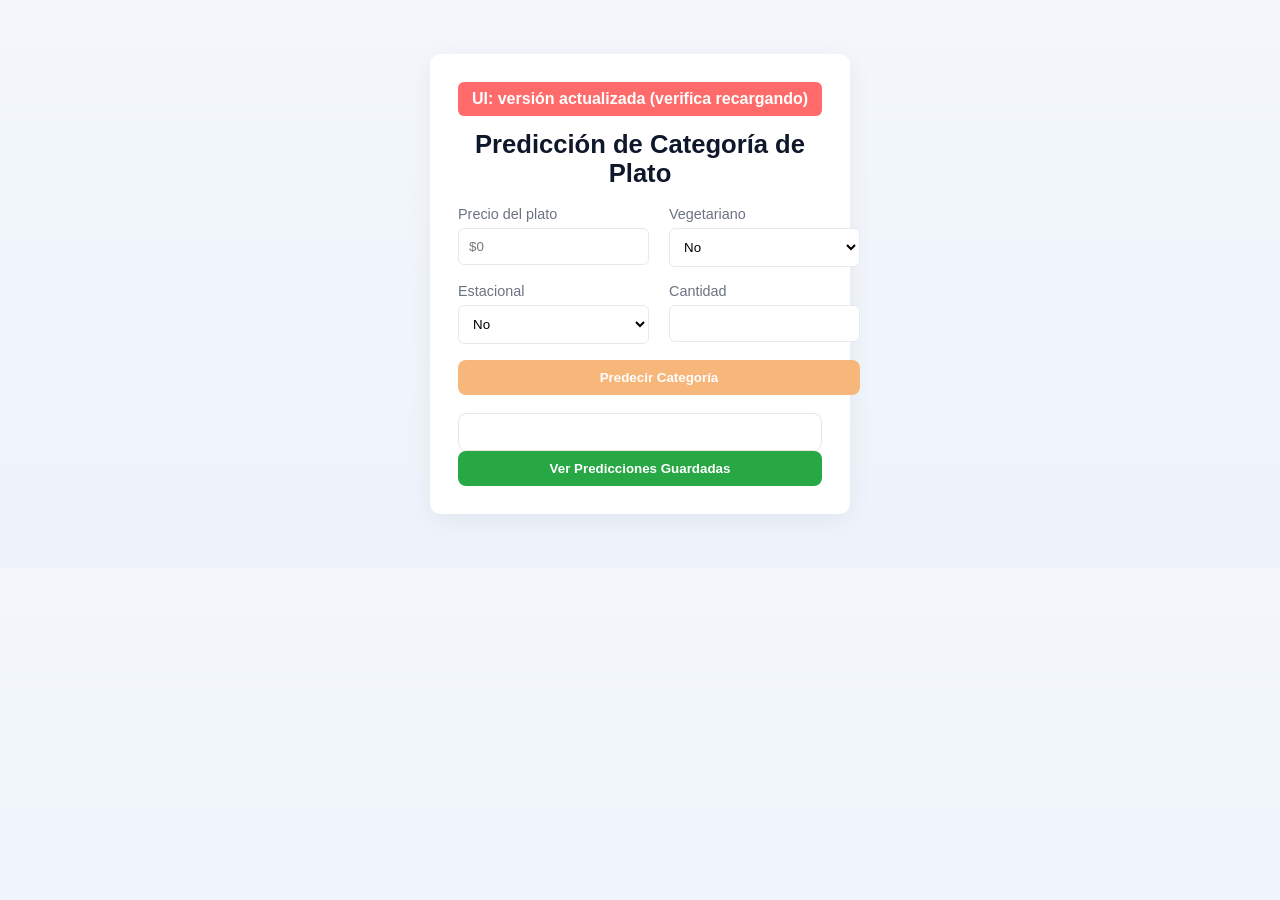
<file: backend-spring-boot/src/main/resources/static/index.html>
<!DOCTYPE html>
<html lang="es">
<head>
    <meta charset="UTF-8">
    <meta name="viewport" content="width=device-width, initial-scale=1.0">
    <title>Predicción de Categoría - Restaurante</title>
    <link rel="stylesheet" href="style.css">
</head>
<body>
    <div class="container">
        <!-- DEBUG BANNER: quitar después de verificar -->
        <div id="debug-banner" style="background:#ff6b6b;color:#fff;text-align:center;padding:8px;border-radius:6px;margin-bottom:14px;font-weight:700">UI: versión actualizada (verifica recargando)</div>
        <h1>Predicción de Categoría de Plato</h1>

        <form id="categoriaForm" class="form-grid">
            <div class="form-group">
                <label for="price">Precio del plato</label>
                <input type="text" id="price" name="price" placeholder="$0" required>
            </div>

            <div class="form-group">
                <label for="isVegetarian">Vegetariano</label>
                <select id="isVegetarian" name="isVegetarian" required>
                    <option value="false">No</option>
                    <option value="true">Sí</option>
                </select>
            </div>

            <div class="form-group">
                <label for="isSeasonal">Estacional</label>
                <select id="isSeasonal" name="isSeasonal" required>
                    <option value="false">No</option>
                    <option value="true">Sí</option>
                </select>
            </div>

            <div class="form-group">
                <label for="quantity">Cantidad</label>
                <input type="number" id="quantity" name="quantity" min="1" required>
            </div>

            <div class="form-actions">
                <button type="submit" class="btn btn-primary">Predecir Categoría</button>
            </div>
        </form>

        <div id="resultado" class="resultado-card" aria-live="polite"></div>

        <button type="button" id="verPrediccionesBtn" class="btn btn-success">Ver Predicciones Guardadas</button>
        <div id="prediccionesContainer" class="predicciones" style="display: none;">
            <h2>Predicciones Guardadas</h2>
            <div id="prediccionesList" class="table-responsive"></div>
        </div>

    </div>
    <script>
        // Función para formatear el precio con puntos de miles y signo de peso
        function formatPrice(value) {
            // Remover caracteres no numéricos excepto punto y coma
            let num = value.replace(/[^\d.,]/g, '');
            // Remover puntos y comas para obtener el número puro
            num = num.replace(/[.,]/g, '');
            // Convertir a número
            const number = parseInt(num) || 0;
            // Formatear con puntos de miles
            const formatted = number.toLocaleString('es-ES');
            return '$' + formatted;
        }

        // Evento para formatear el precio en tiempo real
        document.getElementById('price').addEventListener('input', function(e) {
            const input = e.target;
            const cursorPos = input.selectionStart;
            const rawValue = input.value.replace(/[^\d]/g, ''); // Solo números
            const formatted = formatPrice(rawValue);
            input.value = formatted;
            // Mantener la posición del cursor
            const newCursorPos = formatted.length - (input.value.length - cursorPos);
            input.setSelectionRange(newCursorPos, newCursorPos);
        });

        document.getElementById('categoriaForm').addEventListener('submit', async function(e) {
            e.preventDefault();
            const resultadoDiv = document.getElementById('resultado');
            resultadoDiv.innerHTML = ''; // Limpiar resultado anterior

            // Extraer el valor numérico del precio formateado
            const priceFormatted = document.getElementById('price').value;
            const priceNumeric = parseFloat(priceFormatted.replace(/[$.]/g, '').replace(',', '.')) || 0;

            const data = {
                price: priceNumeric,
                isVegetarian: document.getElementById('isVegetarian').value === 'true',
                isSeasonal: document.getElementById('isSeasonal').value === 'true',
                quantity: parseInt(document.getElementById('quantity').value)
            };

            try {
                const response = await fetch('/api/categoria/prediccion', {
                    method: 'POST',
                    headers: { 'Content-Type': 'application/json' },
                    body: JSON.stringify(data)
                });

                if (!response.ok) {
                    const errorData = await response.json();
                    throw new Error(errorData.message || 'Ocurrió un error en la predicción.');
                }

                const result = await response.json();
                const categoria = result.predictedCategory.replace(/_/g, ' ');
                const confianza = result.confidence !== undefined ? result.confidence.toFixed(2) : null;

                let mensaje = `<h2>Predicción de Categoría</h2>`;
                mensaje += `<p>La categoría predicha para este plato es: <strong>${categoria}</strong>.</p>`;
                mensaje += `<p>Esto significa que sus características (precio, ingredientes y tipo) se asemejan a los de platos típicos de esta categoría.</p>`;

                if (confianza !== null) {
                    let nivelConfianza = "desconocido";
                    if (confianza > 80) {
                        nivelConfianza = "alta";
                    } else if (confianza > 60) {
                        nivelConfianza = "media";
                    } else {
                        nivelConfianza = "baja";
                    }
                    mensaje += `<p>El nivel de confianza de esta predicción es <strong>${nivelConfianza}</strong> (${confianza}%).</p>`;
                    if (nivelConfianza === "baja") {
                        mensaje += `<p><small>Recomendación: Use esta predicción con cautela. Puede haber factores no considerados.</small></p>`;
                    }
                }
                resultadoDiv.innerHTML = mensaje;

            } catch (error) {
                resultadoDiv.innerHTML = `<p style="color: red;"><strong>Error:</strong> ${error.message}</p>`;
            }
        });

        // Evento para mostrar/ocultar predicciones guardadas
        document.getElementById('verPrediccionesBtn').addEventListener('click', async function() {
            const container = document.querySelector('.container');
            const prediccionesContainer = document.getElementById('prediccionesContainer');
            const listDiv = document.getElementById('prediccionesList');

            if (prediccionesContainer.style.display === 'none') {
                // Expandir contenedor y mostrar predicciones
                container.classList.add('expanded');

                try {
                    const response = await fetch('/api/categoria/predicciones');
                    if (!response.ok) {
                        throw new Error('Error al cargar las predicciones.');
                    }

                    const predicciones = await response.json();

                    if (!Array.isArray(predicciones) || predicciones.length === 0) {
                        listDiv.innerHTML = '<p class="muted">No hay predicciones guardadas aún.</p>';
                    } else {
                        // Generar tabla usando clases CSS (sin estilos inline)
                        let html = '<div class="table-responsive">';
                        html += '<table class="table">';
                        html += '<thead><tr>';
                        html += '<th>ID</th>';
                        html += '<th>Precio</th>';
                        html += '<th>Vegetariano</th>';
                        html += '<th>Estacional</th>';
                        html += '<th>Cantidad</th>';
                        html += '<th>Categoría</th>';
                        html += '<th>Confianza</th>';
                        html += '<th>Fecha</th>';
                        html += '</tr></thead><tbody>';

                        predicciones.forEach(prediccion => {
                            const fecha = prediccion.createdAt ? new Date(prediccion.createdAt).toLocaleString('es-ES') : '-';
                            const categoria = prediccion.predictedCategory ? prediccion.predictedCategory.replace(/_/g, ' ') : '-';
                            const precio = prediccion.price != null ? '$' + prediccion.price.toLocaleString('es-ES') : '-';
                            const confianza = (prediccion.confidence != null) ? prediccion.confidence.toFixed(2) + '%' : '-';

                            html += `<tr>
                                <td>${prediccion.id}</td>
                                <td>${precio}</td>
                                <td>${prediccion.isVegetarian ? 'Sí' : 'No'}</td>
                                <td>${prediccion.isSeasonal ? 'Sí' : 'No'}</td>
                                <td>${prediccion.quantity ?? '-'}</td>
                                <td>${categoria}</td>
                                <td>${confianza}</td>
                                <td>${fecha}</td>
                            </tr>`;
                        });

                        html += '</tbody></table></div>';
                        listDiv.innerHTML = html;
                    }

                    prediccionesContainer.style.display = 'block';
                    this.textContent = 'Ocultar Predicciones Guardadas';

                } catch (error) {
                    listDiv.innerHTML = `<p style="color: red;"><strong>Error:</strong> ${error.message}</p>`;
                    prediccionesContainer.style.display = 'block';
                }
            } else {
                // Contraer contenedor y ocultar predicciones
                container.classList.remove('expanded');
                prediccionesContainer.style.display = 'none';
                this.textContent = 'Ver Predicciones Guardadas';
            }
        });
    </script>
</body>
</html>
</file>
<file: backend-spring-boot/src/main/resources/static/style.css>
:root{
    --bg:#f3f7fb;
    --card:#ffffff;
    --muted:#6b7280;
    --accent:#0d6efd;
    --success:#28a745;
    --danger:#dc3545;
    --radius:10px;
}

*{box-sizing: border-box}
body{
    font-family: Inter, Arial, Helvetica, sans-serif;
    background: linear-gradient(180deg, var(--bg), #eef3fb);
    margin:0;
    padding:30px 16px;
    color:#111827;
}

.container{
    background:var(--card);
    /* compacto por defecto como en la captura */
    max-width:420px;
    margin:24px auto;
    padding:28px;
    border-radius:var(--radius);
    box-shadow:0 6px 24px rgba(15,23,42,0.06);
    transition: all .25s ease;
}

.container.expanded{max-width:1200px}


h1{font-size:1.6rem;margin:0 0 18px;text-align:center;color:#0f172a}

.form-grid{
    display:grid;
    grid-template-columns:1fr 1fr;
    gap:16px 20px;
    align-items:start;
}

.form-group{display:flex;flex-direction:column}
.form-group label{font-size:0.9rem;color:var(--muted);margin-bottom:6px}
.form-group input,.form-group select{padding:10px;border:1px solid #e6e9ef;border-radius:6px;background:#fff}
.form-actions{grid-column:1 / -1;display:flex;gap:12px;align-items:center}

.btn{display:inline-block;padding:10px 14px;border-radius:8px;border:0;color:#fff;cursor:pointer;font-weight:600}
.btn:focus{outline:2px solid rgba(13,110,253,0.15)}
.btn-primary{background:#f7b77a;color:#fff;width:100%}
.btn-primary:hover{background:#f4a95a}
.btn-success{background:var(--success);width:100%}
.btn-success:hover{background:#22863a}
.btn-secondary{background:#6c757d}

.resultado-card{margin-top:18px;padding:18px;border-radius:8px;border:1px solid #e6e6e6;background:#ffffff;text-align:center}
.resultado-card h2{font-size:1.15rem;margin:0 0 8px;color:#0f172a}
.resultado-card p{margin:8px 0;color:var(--muted);line-height:1.5}
.resultado-card strong{color:#0d6efd;font-size:1.05rem}
.resultado-card small{color:#64748b;font-style:italic}

.predicciones{margin-top:20px}
.predicciones > h2{margin:0 0 12px;font-size:1.05rem}
.table-responsive{overflow-x:auto}
.table-card{padding:14px;border-radius:8px;border:1px solid #e6e6e6;background:#fff}
.table{width:100%;border-collapse:collapse;font-size:0.95rem}
.table th,.table td{padding:8px 10px;border-bottom:1px solid #f1f5f9;text-align:left}
.table th{background:#fafafa;color:#111827;font-weight:700;font-size:0.9rem;border-bottom:2px solid #e6e6e6}
.table tr:nth-child(even){background:#ffffff}

/* Responsive adjustments */
@media (max-width:720px){
    .form-grid{grid-template-columns:1fr}
    .form-actions{flex-direction:column}
    .container{padding:18px;margin:12px}
}

/* Small utility */
.muted{color:var(--muted);font-size:0.9rem}
</file>
